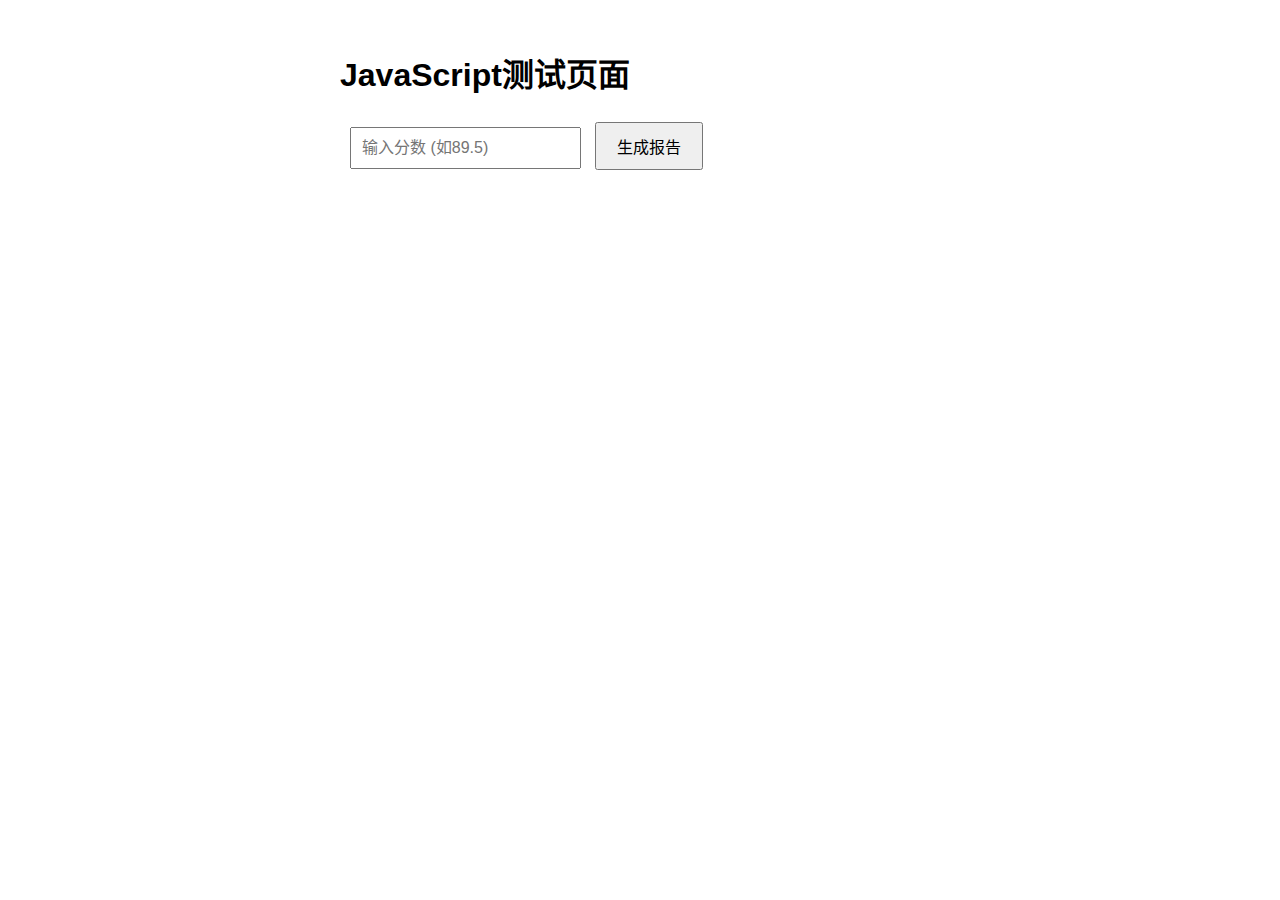
<file: simple-test.html>
<!DOCTYPE html>
<html lang="zh-CN">
<head>
    <meta charset="UTF-8">
    <meta name="viewport" content="width=device-width, initial-scale=1.0">
    <title>简单测试</title>
    <style>
        body { font-family: Arial, sans-serif; padding: 20px; }
        .container { max-width: 600px; margin: 0 auto; }
        input { padding: 10px; margin: 10px; font-size: 16px; }
        button { padding: 10px 20px; font-size: 16px; cursor: pointer; }
        .result { margin-top: 20px; padding: 15px; background: #f0f0f0; }
    </style>
</head>
<body>
    <div class="container">
        <h1>JavaScript测试页面</h1>
        <input type="text" id="score-input" placeholder="输入分数 (如89.5)" maxlength="4">
        <button onclick="testGenerate()">生成报告</button>
        <div id="result" class="result" style="display:none;"></div>
    </div>

    <script>
        // 全局变量存储分数
        var scores = {
            advanced: 0,
            comprehensive: 0,
            basic: 0
        };

        function testGenerate() {
            console.log('开始测试生成功能');
            
            var input = document.getElementById('score-input').value.trim();
            var resultDiv = document.getElementById('result');
            
            if (!input) {
                alert('请输入分数');
                return;
            }
            
            if (input.length !== 4) {
                alert('请输入99.9格式的分数');
                return;
            }
            
            if (input[2] !== '.') {
                alert('分数格式错误，应为99.9');
                return;
            }
            
            var score = parseFloat(input);
            if (isNaN(score) || score < 0 || score > 99.9) {
                alert('分数应在0.0-99.9之间');
                return;
            }
            
            // 解析分数
            var scoreStr = score.toFixed(1);
            scores.advanced = parseInt(scoreStr[0]) || 0;
            scores.comprehensive = parseInt(scoreStr[1]) || 0;
            scores.basic = parseInt(scoreStr[3]) || 0;
            
            // 显示结果
            resultDiv.innerHTML = '<h3>测试结果</h3>' +
                '<p>输入分数: ' + score + '</p>' +
                '<p>高阶应用层: ' + scores.advanced + '分</p>' +
                '<p>综合理解层: ' + scores.comprehensive + '分</p>' +
                '<p>基础认知层: ' + scores.basic + '分</p>' +
                '<p style="color: green;">JavaScript功能正常！</p>';
            
            resultDiv.style.display = 'block';
            
            console.log('测试完成', scores);
        }
        
        // 页面加载测试
        document.addEventListener('DOMContentLoaded', function() {
            console.log('页面加载完成，JavaScript正常工作');
        });
        
        console.log('脚本加载完成');
    </script>
</body>
</html>
</file>
